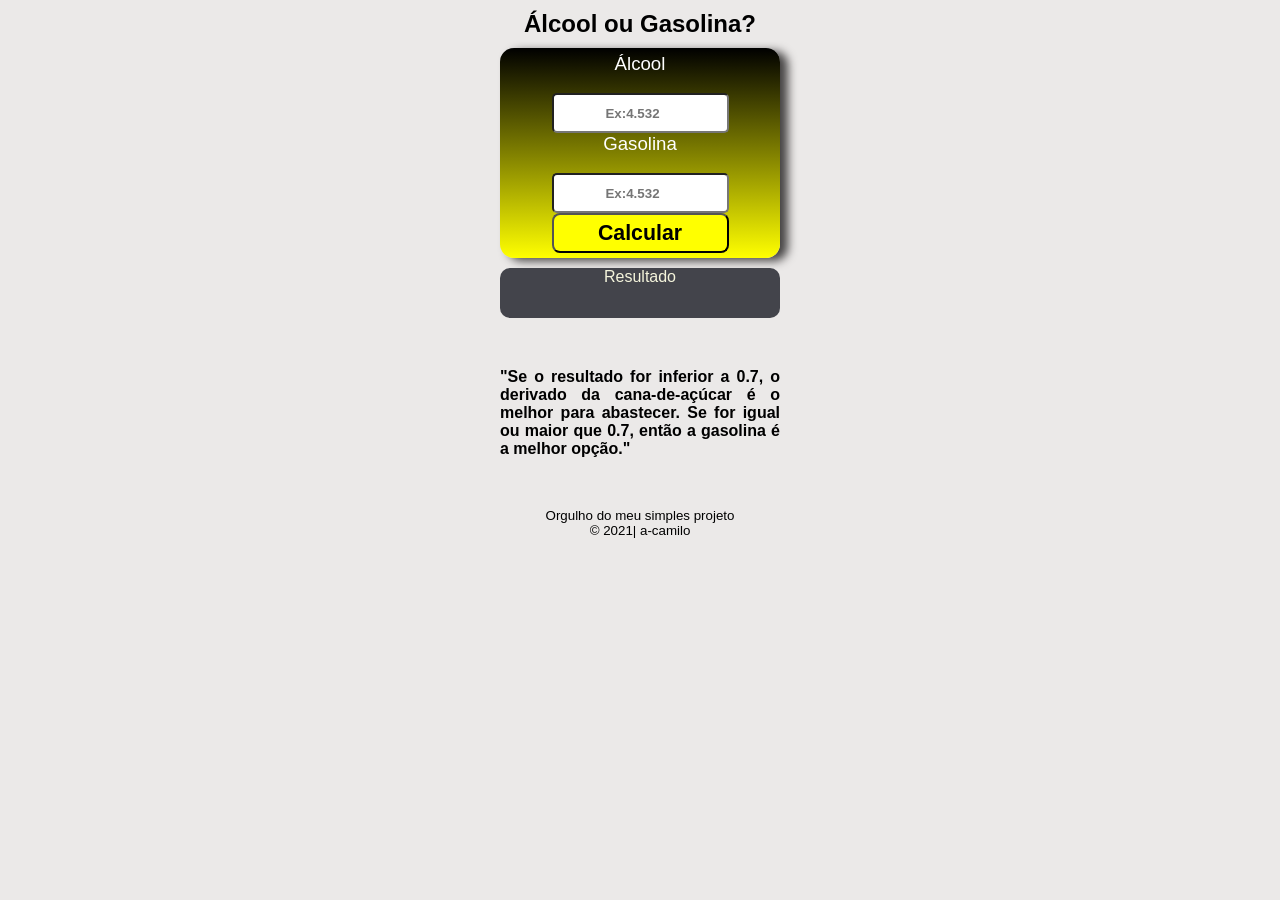
<file: index.html>
<!DOCTYPE html>
<html lang="pt-br">
<head>
    <meta charset="UTF-8">
    <meta name="viewport" content="width=device-width, initial-scale=1.0">
    <link rel="shortcut icon" href="img/favicon.ico.png" type="image/x-icon">
    <link rel="stylesheet" href="style.css">
    <title>Álcool ou Gasolina?</title>
</head>
<body>
    <h2>Álcool ou Gasolina?</h2>
    <section id="content">
        
        <form action="" method="post" id="form" >
            <label for="alcool">Álcool</label>
            <input type="number" name="alcool" id="alcool" placeholder="Ex:4.532">
            <label for="gasolina">Gasolina</label>
            <input type="number" name="gasolina" id="gasolina" placeholder="Ex:4.532" >
            <input type="button" value="Calcular" id="calc" >
        </form>
    </section>
    <div id="respo">Resultado</div>
    <p class="info">
        "Se o resultado for inferior a 0.7, o derivado da cana-de-açúcar é o melhor para abastecer. Se for igual ou maior que 0.7, então a gasolina é a melhor opção."
    </p>
    <footer class="footer">
        <p>Orgulho do meu simples projeto</p>
        <p>&copy; 2021| a-camilo</p>
    </footer>
    <script src="script.js"></script>
</body>
</html>
</file>
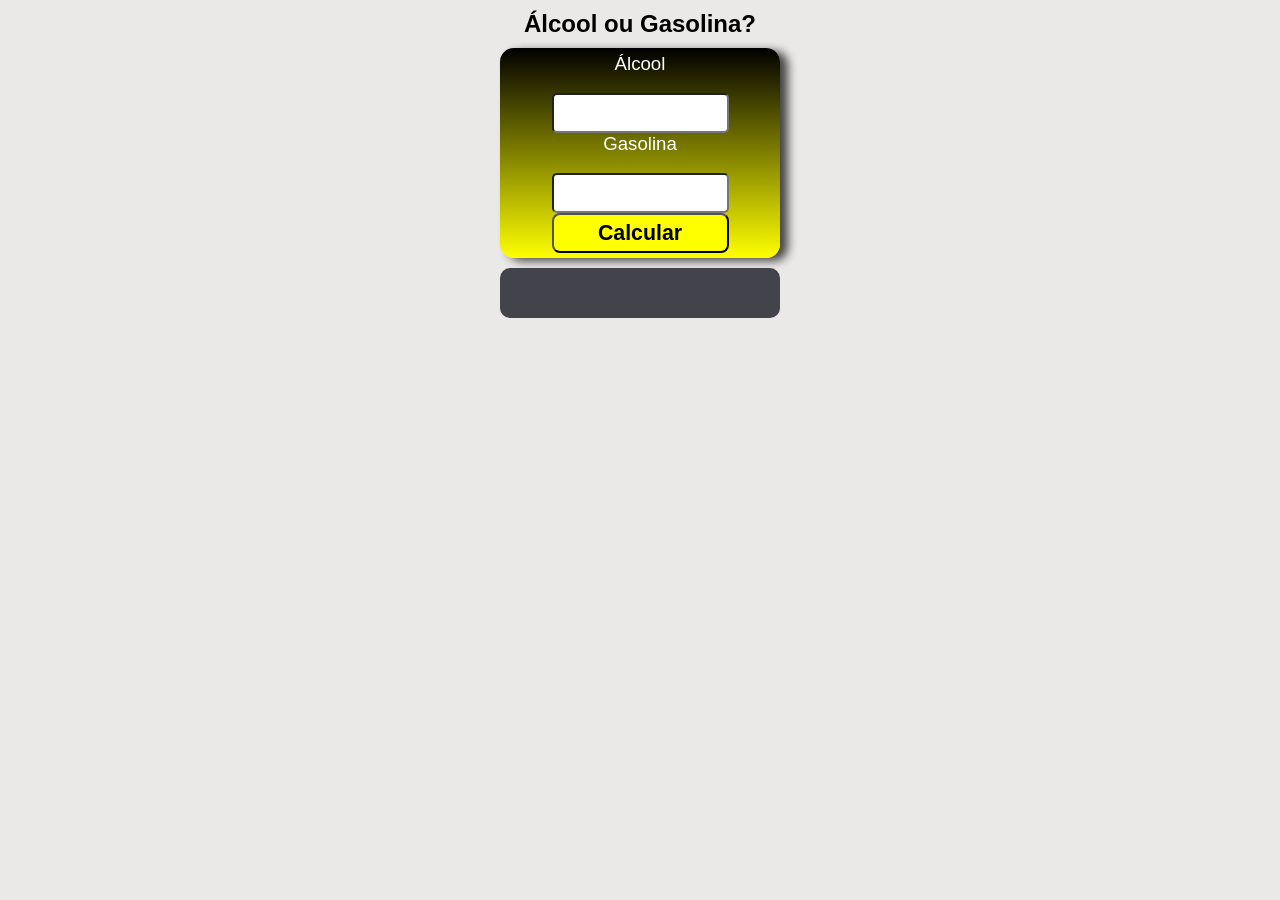
<file: calculadora.html>
<!DOCTYPE html>
<html lang="pt-br">
<head>
    <meta charset="UTF-8">
    <meta name="viewport" content="width=device-width, initial-scale=1.0">

    <link rel="stylesheet" href="style.css">
    <title>Álcool ou Gasolina?</title>
</head>
<body>
    <h2>Álcool ou Gasolina?</h2>
    <section id="content">
        
        <form action="" method="post" id="form" >
            <label for="alcool">Álcool</label>
            <input type="number" name="alcool" id="alcool">
            <label for="gasolina">Gasolina</label>
            <input type="number" name="gasolina" id="gasolina">
            <input type="button" value="Calcular" id="calc" >
        </form>
    </section>
    <div id="respo"></div>
    <script src="script.js"></script>
</body>
</html>
</file>
<file: style.css>
*{
    margin: 0;
    padding: 0;
    box-sizing: border-box;
    font-family: 'Lucida Sans', 'Lucida Sans Regular', 'Lucida Grande', 'Lucida Sans Unicode', Geneva, Verdana, sans-serif;
    font-size: normal;
    
}
body{
    background: rgb(235, 233, 232);
}
#content{
    box-shadow: 8px 3px 10px rgb(70, 68, 68);
}

h2{
    margin:  10px auto;
    text-align: center;
}
input, label {
    display: flex;
    justify-content: center;
    border-radius: 5px;
    height: 40px;
    outline: none; 
}
input{
    color: blue;
    font-weight: bolder;
    text-align: center;
    
}
#respo{
  background-color: rgb(67, 68, 75);  
  margin:  10px auto;
  width: 280px;
  height: 50px;
  text-align: center;
  border-radius: 10px;
  color: beige;
}
.info{
    max-width:300px;
    height:auto ;
    margin: 40px auto;
    padding: 10px;
    text-align: justify;
    font-weight: bolder;
}
.footer{
    display: flex;
    flex-direction: column;
    text-align: center;
    margin: auto;
    width: 100%;
    max-width: 400px;
    font-size: smaller;

}
</file>
